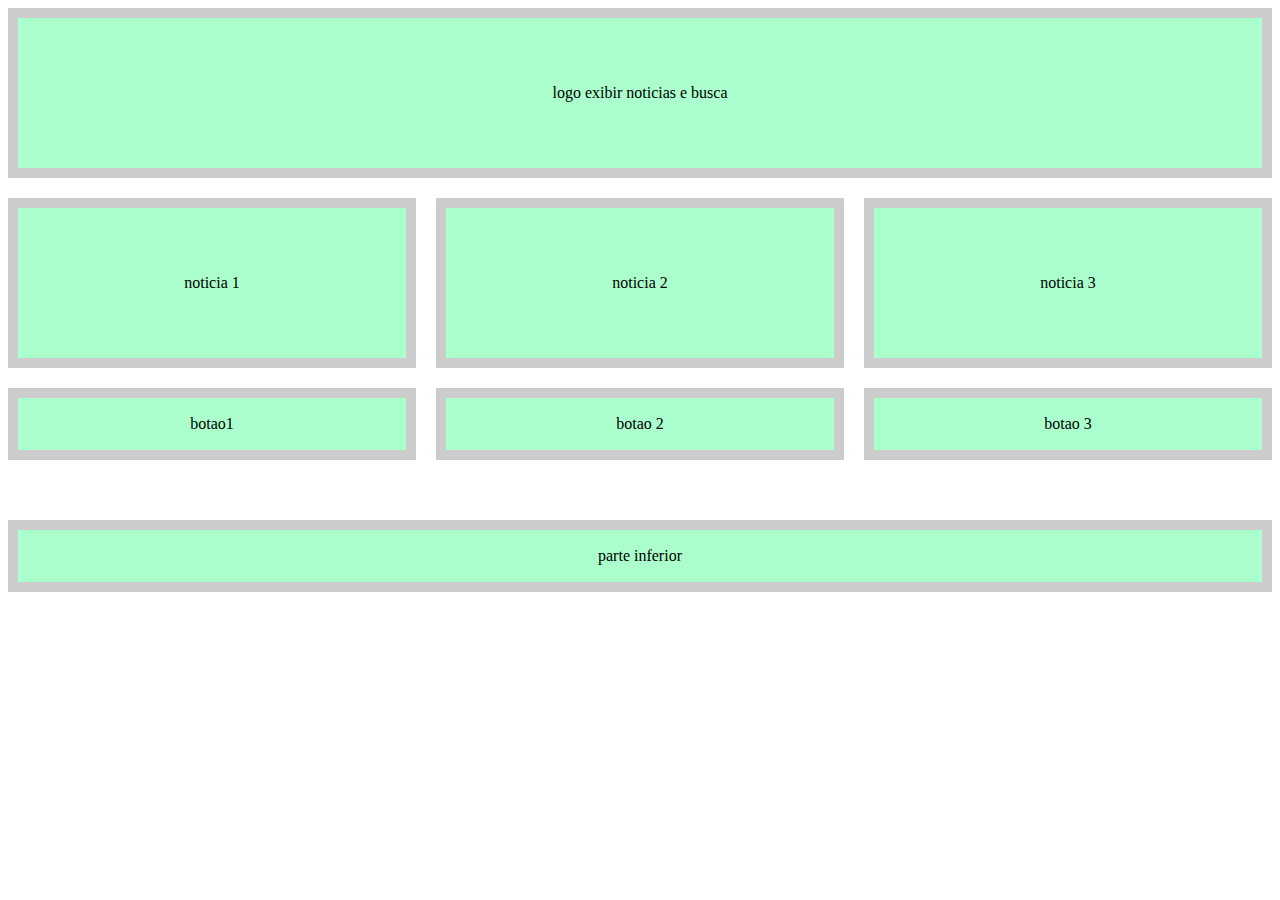
<file: index.html>
<!DOCTYPE html>
<html lang="pt-br">
<head>
    <meta charset="UTF-8">
    <meta http-equiv="X-UA-Compatible" content="IE=edge">
    <meta name="viewport" content="width=device-width, initial-scale=1.0">
    <title>GRID</title>

    <style>
        body {
            display: grid;
            grid-template-columns: auto auto auto; 
            gap: 20px; 
        }

        .grid-item {
            padding: 50px;
            border: 10px solid #ccc;
            text-align: center;
            background: #AFC;
        }

        .gride1 {
            grid-column: 1/4;
        }
        .gride2 {
            grid-column: 1/2;
            grid-row: 2/6;
         
        }
        .gride3 {
            grid-column: 2/3;
            grid-row: 2/6;
        }
        .gride4 {
            grid-column: 3/4;
            grid-row: 2/6;
        }
        .gride5 {
            padding: 1px;
            grid-column: 1/4;
            grid-row: 9/9;

        }
        .gride6 {
            padding: 1px;
            grid-column: 1/2;
            grid-row: 6/6;

        }
        .gride7 {
            padding: 1px;
            grid-column: 2/3;
            grid-row: 6/6;

        }
        .gride8 {
            padding: 1px;
            grid-column: 3/4;
            grid-row: 6/6;

        }
        
        

    </style>
</head>
<body>
    <div class="grid-item gride1"><p>logo exibir noticias e busca </p></div>
    <div class="grid-item gride2"><p>noticia 1</p></div>
    <div class="grid-item gride3"><p>noticia 2</p></div>
    <div class="grid-item gride4 "><p>noticia 3</p></div>
    <div class="grid-item gride5"><p> parte inferior</p></div>
    <div class="grid-item gride6"><p> botao1</p></div>
    <div class="grid-item gride7"><p> botao 2</p></div>
    <div class="grid-item gride8"><p> botao 3</p></div>
  
</body>
</html>
</file>
